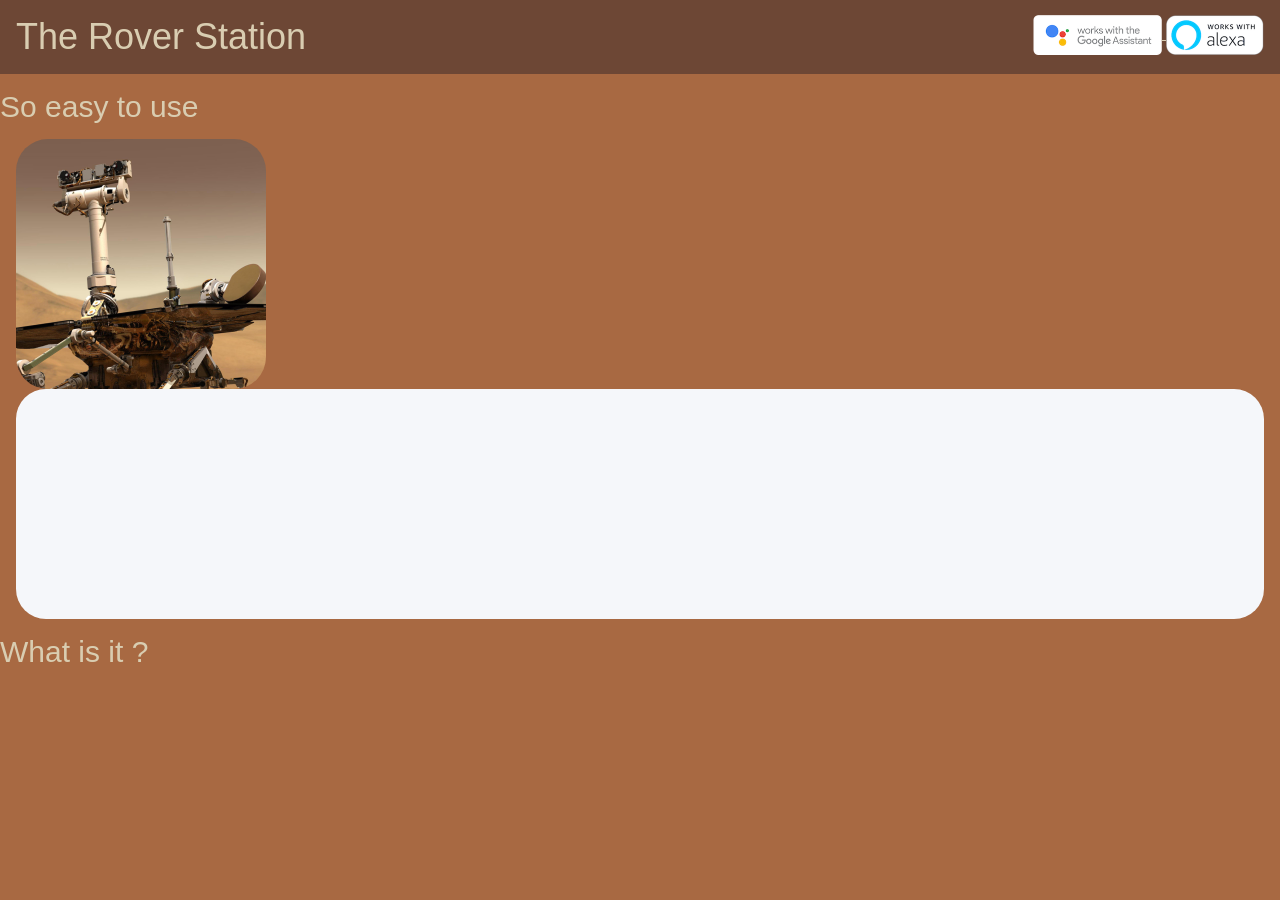
<file: index.html>
<!doctype html>
<html lang="en">
  <head>
    <!-- Required meta tags -->
    <meta charset="utf-8">
    <meta name="viewport" content="width=device-width, initial-scale=1, shrink-to-fit=no">

    <link rel="stylesheet" href="https://www.w3schools.com/w3css/4/w3.css">
    <link rel="stylesheet" href="style.css" />

    <script src="https://code.jquery.com/jquery-3.2.1.min.js"></script>
    <script src="script.js"></script>

    <title>The Rover Station</title>
  </head>
  <body>
    <header class="w3-cell-row">
      <div class="w3-container w3-cell w3-half">
        <h1>The Rover Station</h1>
      </div>
      <div class="w3-container w3-cell-middle w3-half" style="text-align: right;">
        <p><a target="_blank" href="https://assistant.google.com/services/a/uid/000000dfb65ac260?hl=en-US&source=web">
        <img style="height:40px" src="resources/XPM_BADGING_GoogleAssistant_HOR.png">
        </a>
        <a target="_blank" href="https://www.amazon.com/Bebanana-The-Rover-Station/dp/B07G7XYR4P/ref=sr_1_32?s=digital-skills&ie=UTF8&qid=1539533594&sr=1-32">
          <img style="height:40px" src="resources/alexa.png">
        </a></p>
      </div>
    </header>

    <section>
      <h2>So easy to use</h2>
      <div class="w3-container">
        <img class="w3-round-xxlarge" style="width:20%" src="resources/station.png"/>
        <div id="wrapper">
          <div class="chat">
            <div class="chat-container">
              <div class="chat-listcontainer">

                <ul class="chat-message-list">
                </ul>

              </div>
            </div>
          </div>
        </div>
      </div>
      <h2>What is it ?</h2>
    </section>
  </body>
</html>
</file>
<file: style.css>
body {
  background-color: #a86942;
  color: #d9cdb1;
}

header {
  background-color: #6d4735;
}

#wrapper {

}

.chat ul {
  margin: 0px;
  padding: 0px;
  list-style: none;
  color: black;
}

.message-left .message-time {
  display: block;
  font-size: 12px;
  text-align: left;
  padding-left: 30px;
  padding-top: 4px;
  color: #ccc;
  font-family: Courier;
}

.message-right .message-time {
  display: block;
  font-size: 12px;
  text-align: right;
  padding-right: 20px;
  padding-top: 4px;
  color: #ccc;
  font-family: Courier;
}

.message-left {
  text-align: left;
  margin-bottom: 16px;
}

.message-left .message-text {
  max-width: 80%;
  display: inline-block;
  background: #fff;
  padding: 15px;
  font-size: 14px;
  color: #999;
  border-radius: 30px;
  font-weight: 100;
  line-height: 1.5em;
}

.message-right {
  text-align: right;
  margin-bottom: 16px;
}

.message-right .message-text {
  line-height: 1.5em;
  display: inline-block;
  background: #5ca6fa;
  padding: 15px;
  font-size: 14px;
  color: #fff;
  border-radius: 30px;
  line-height: 1.5em;
  font-weight: 100;
  text-align: left;
}

.chat {
  border-radius: 30px;
  padding: 20px;
  background: #f5f7fa;
}

.chat-container {
  height: 190px;
  overflow-y: scroll;
  padding-right: 16px;
}

.spinme-right {
  display: inline-block;
  padding: 15px 20px;
  font-size: 14px;
  border-radius: 30px;
  line-height: 1.25em;
  font-weight: 100;
  opacity: 0.2;
}

.spinme-left {
  display: inline-block;
  padding: 15px 20px;
  font-size: 14px;
  color: #ccc;
  border-radius: 30px;
  line-height: 1.25em;
  font-weight: 100;
  opacity: 0.2;
}

.spinner {
  margin: 0;
  width: 30px;
  text-align: center;
}

.spinner > div {
  width: 10px;
  height: 10px;
  border-radius: 100%;
  display: inline-block;
  -webkit-animation: sk-bouncedelay 1.4s infinite ease-in-out both;
  animation: sk-bouncedelay 1.4s infinite ease-in-out both;
  background: rgba(0,0,0,1);
}

.spinner .bounce1 {
  -webkit-animation-delay: -0.32s;
  animation-delay: -0.32s;
}

.spinner .bounce2 {
  -webkit-animation-delay: -0.16s;
  animation-delay: -0.16s;
}

@-webkit-keyframes sk-bouncedelay {
  0%,
  80%,
  100% {
    -webkit-transform: scale(0)
  }
  40% {
    -webkit-transform: scale(1.0)
  }
}

@keyframes sk-bouncedelay {
  0%,
  80%,
  100% {
    -webkit-transform: scale(0);
    transform: scale(0);
  }
  40% {
    -webkit-transform: scale(1.0);
    transform: scale(1.0);
  }
}
</file>
